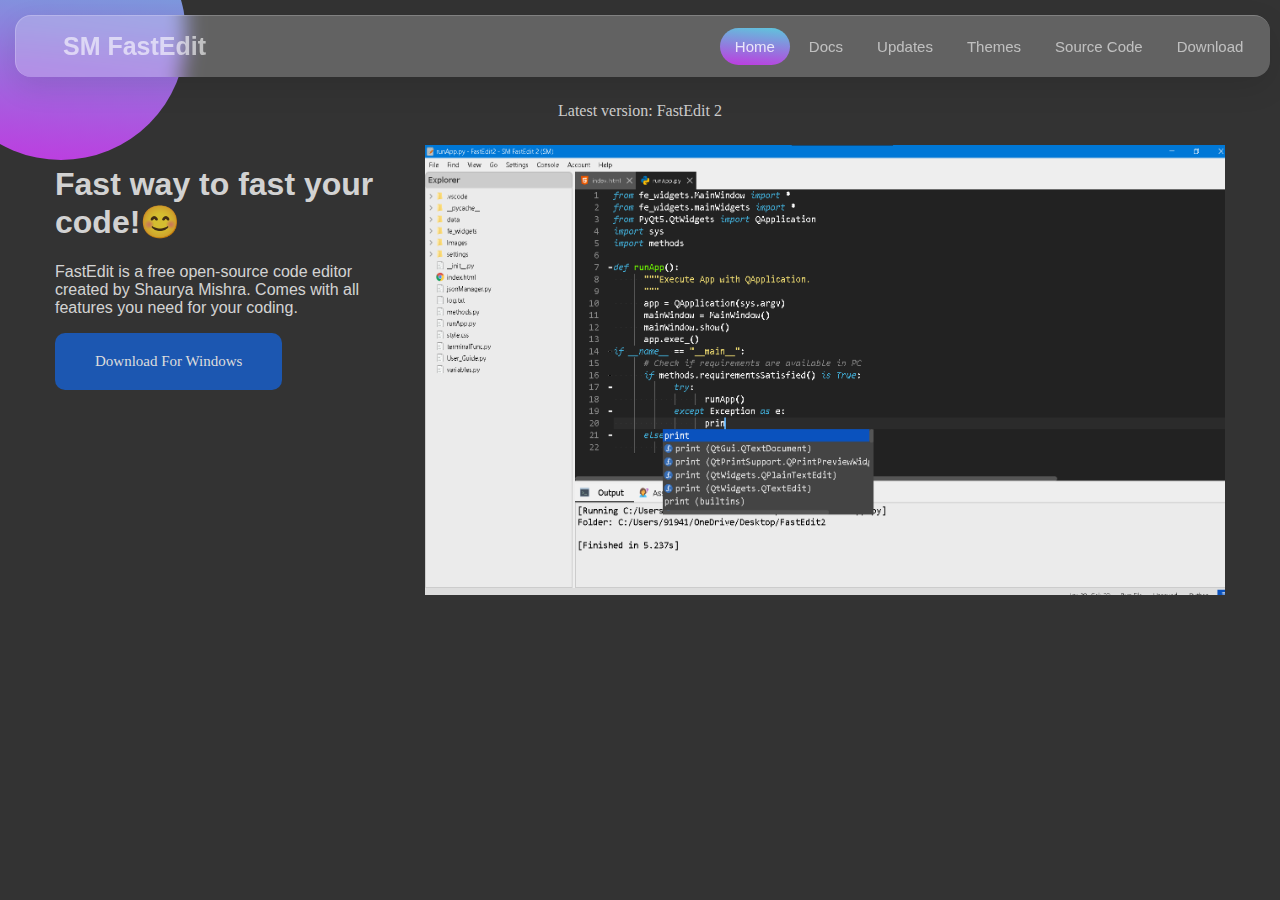
<file: index.html>
<!DOCTYPE html>
<html lang="en">
<head>
    <meta charset="UTF-8">
    <meta http-equiv="X-UA-Compatible" content="IE=edge">
    <Meta name="viewport" content="width=device-width, initial-scale=1.0">
    <Meta name="viewport" content="width=device-width, initial-scale=1.0">
    <link rel="stylesheet" href="style.css">
    <link rel="stylesheet" href="https://use.fontawesome.com/releases/v5.6.3/css/all.css">
    <link rel="stylesheet" href="https://cdnjs.cloudflare.com/ajax/libs/font-awesome/4.7.0/css/font-awesome.min.css">
    <link rel="icon" href="Images/txteditor.png">
    <title>SM FastEdit 2</title>
</head>
<body>
    <div class="center">
        <div class="navbar">
            <a class="logo">SM FastEdit</a>
            <a class="active" href="#">Home</a>
            <a href="#">Docs</a>
            <a href="#">Updates</a>
            <a href="#">Themes</a>
            <a href="#">Source Code</a>
            <a href="#">Download</a>
        </div>
    </div>
    <div class="notice">
        <label>Latest version: FastEdit 2 </label>
    </div>
    <div class="main" id="about">
        <div class="mainContent">
            <div class="content">
                <h1>Fast way to fast your code!😊</h1>
                <p>
                FastEdit is a free open-source code editor created by Shaurya Mishra. Comes with all features you need for your 
                coding.
                </p>
                <button class="downloadBtn">Download For Windows</button>
            </div>
            <div class="content" id="about">
                <a href="Images/screenshot1.png" target="_blank"><img src="FastEdit2/Images/screenshot1.png" class="img1"></a>
            </div>
        </div>
    </div>
</body>
</html>
</file>
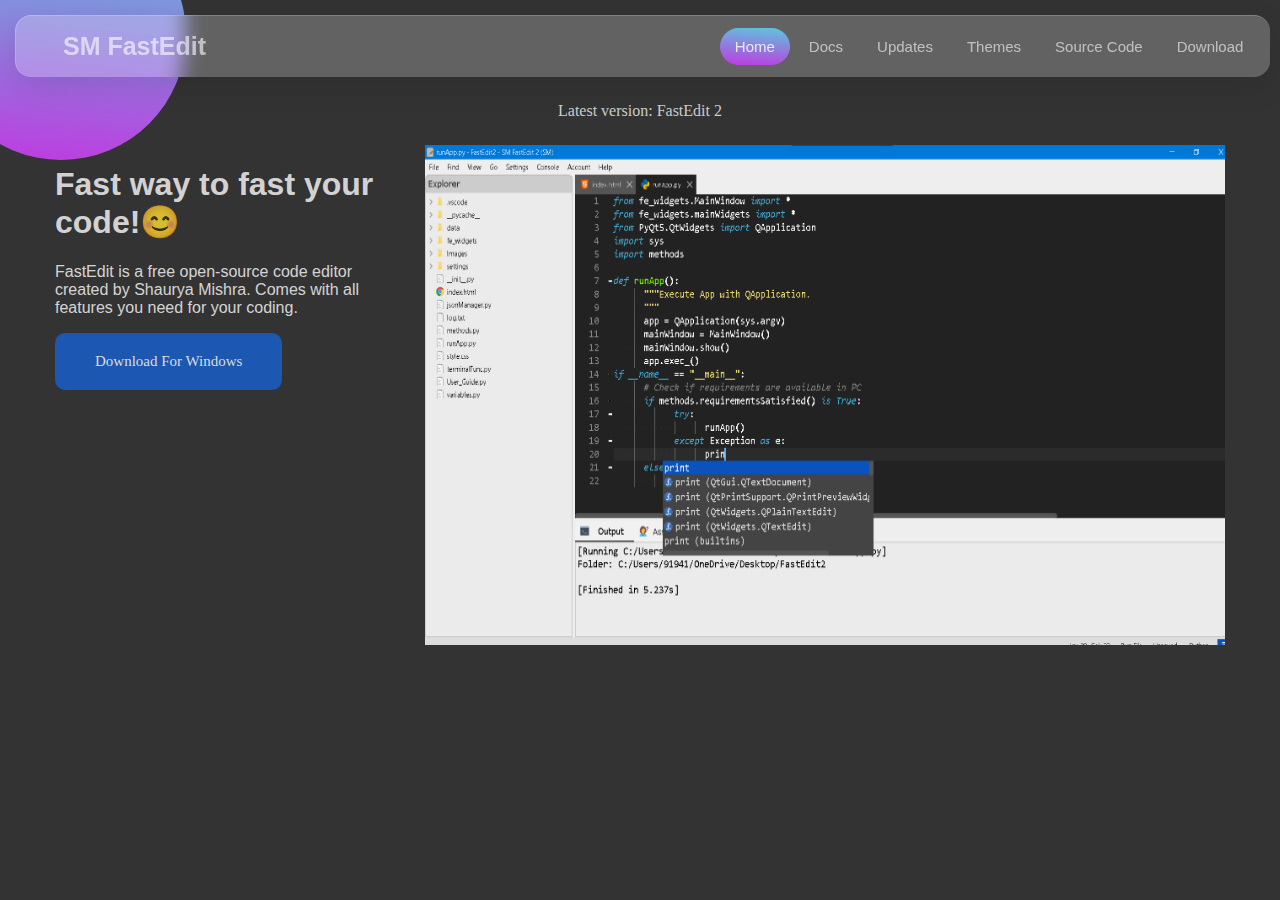
<file: FastEdit2/index.html>
<!DOCTYPE html>
<html lang="en">
<head>
    <meta charset="UTF-8">
    <meta http-equiv="X-UA-Compatible" content="IE=edge">
    <Meta name="viewport" content="width=device-width, initial-scale=1.0">
    <Meta name="viewport" content="width=device-width, initial-scale=1.0">
    <link rel="stylesheet" href="style.css">
    <link rel="stylesheet" href="https://use.fontawesome.com/releases/v5.6.3/css/all.css">
    <link rel="stylesheet" href="https://cdnjs.cloudflare.com/ajax/libs/font-awesome/4.7.0/css/font-awesome.min.css">
    <link rel="icon" href="Images/txteditor.png">
    <title>SM FastEdit 2</title>
</head>
<body>
    <div class="center">
        <div class="navbar">
            <a class="logo">SM FastEdit</a>
            <a class="active" href="#">Home</a>
            <a href="#">Docs</a>
            <a href="#">Updates</a>
            <a href="#">Themes</a>
            <a href="#">Source Code</a>
            <a href="#">Download</a>
        </div>
    </div>
    <div class="notice">
        <label>Latest version: FastEdit 2 </label>
    </div>
    <div class="main" id="about">
        <div class="mainContent">
            <div class="content">
                <h1>Fast way to fast your code!😊</h1>
                <p>
                FastEdit is a free open-source code editor created by Shaurya Mishra. Comes with all features you need for your 
                coding.
                </p>
                <button class="downloadBtn">Download For Windows</button>
            </div>
            <div class="content" id="about">
                <a href="Images/screenshot1.png" target="_blank"><img src="Images/screenshot1.png" class="img1"></a>
            </div>
        </div>
    </div>
</body>
</html>
</file>
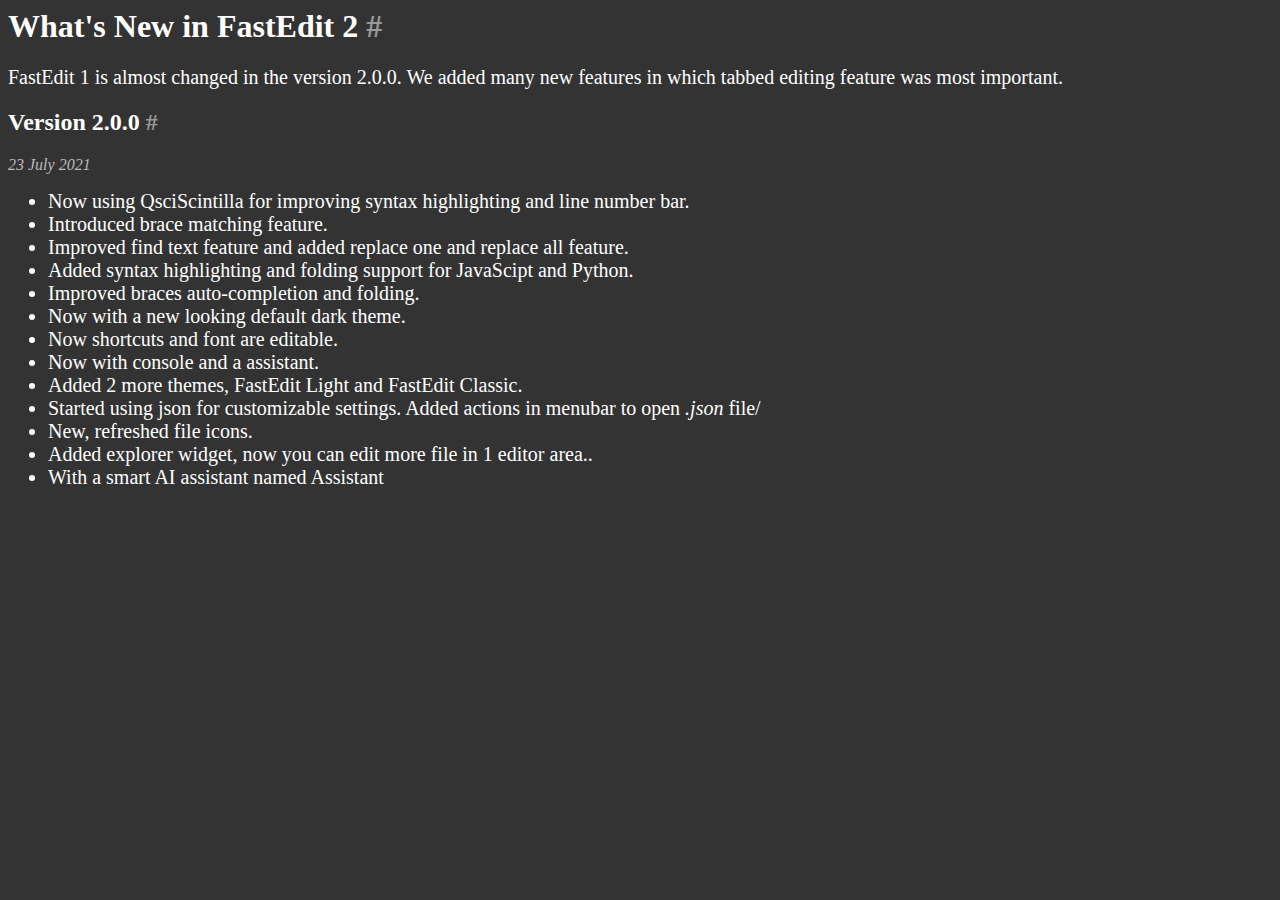
<file: FastEdit2/fe_widgets/web/changeLog.html>
<html>
      <head>
            <title>Change Log</title>
      </head>
      <style type="text/css">
      body {
    color: #fff;
    background: #333;
    font-family: verdana;
    user-select: none;
}
p {
    font-size: 20px;
}
a {
    color: #999;
    text-decoration: none;
}
img {
    width: 150px;
}
a:hover {
    color: #ccc;
}
label {
    font-style: italic;
    color: #bbb;
}
ul li {
    font-size: 20px;
}
::-webkit-scrollbar {
    width: 15px;
    border: none;
    background: #ddd;
}
::-webkit-scrollbar-thumb {
    background: #555;
    min-height: 0px;
}
::-webkit-scrollbar-thumb:hover {
    background: #666;
}
      </style>
      <body>
            <h1 id="main">What's New in <b>FastEdit 2 </b><a href="#main">#</a></h1>
            <p>FastEdit 1 is almost changed in the version 2.0.0. We added many new features in which tabbed editing feature
                  was most important.
            </p>
            <h2 id="version2">Version 2.0.0  <a href="#version">#</a></h2>
            <label>23 July 2021</label>
            <ul>
                  <li>Now using QsciScintilla for improving syntax highlighting and line number bar.</li>
                  <li>Introduced brace matching feature.</li>
                  <li>Improved find text feature and added replace one and replace all feature.</li>
                  <li>Added syntax highlighting and folding support for JavaScipt and Python.</li>
                  <li>Improved braces auto-completion and folding.</li>
                  <li>Now with a new looking default dark theme.</li>
                  <li>Now shortcuts and font are editable.</li>
                  <li>Now with console and a assistant.</li>
                  <li>Added 2 more themes, FastEdit Light and FastEdit Classic.</li>
                  <li>Started using json for customizable settings. Added actions in menubar to open <i>.json</i> file/</li>
                  <li>New, refreshed file icons.</li>
                  <li>Added explorer widget, now you can edit more file in 1 editor area..</li>
                  <li>With a smart AI assistant named Assistant</li>
            </ul>
      </body>
</html>
</file>
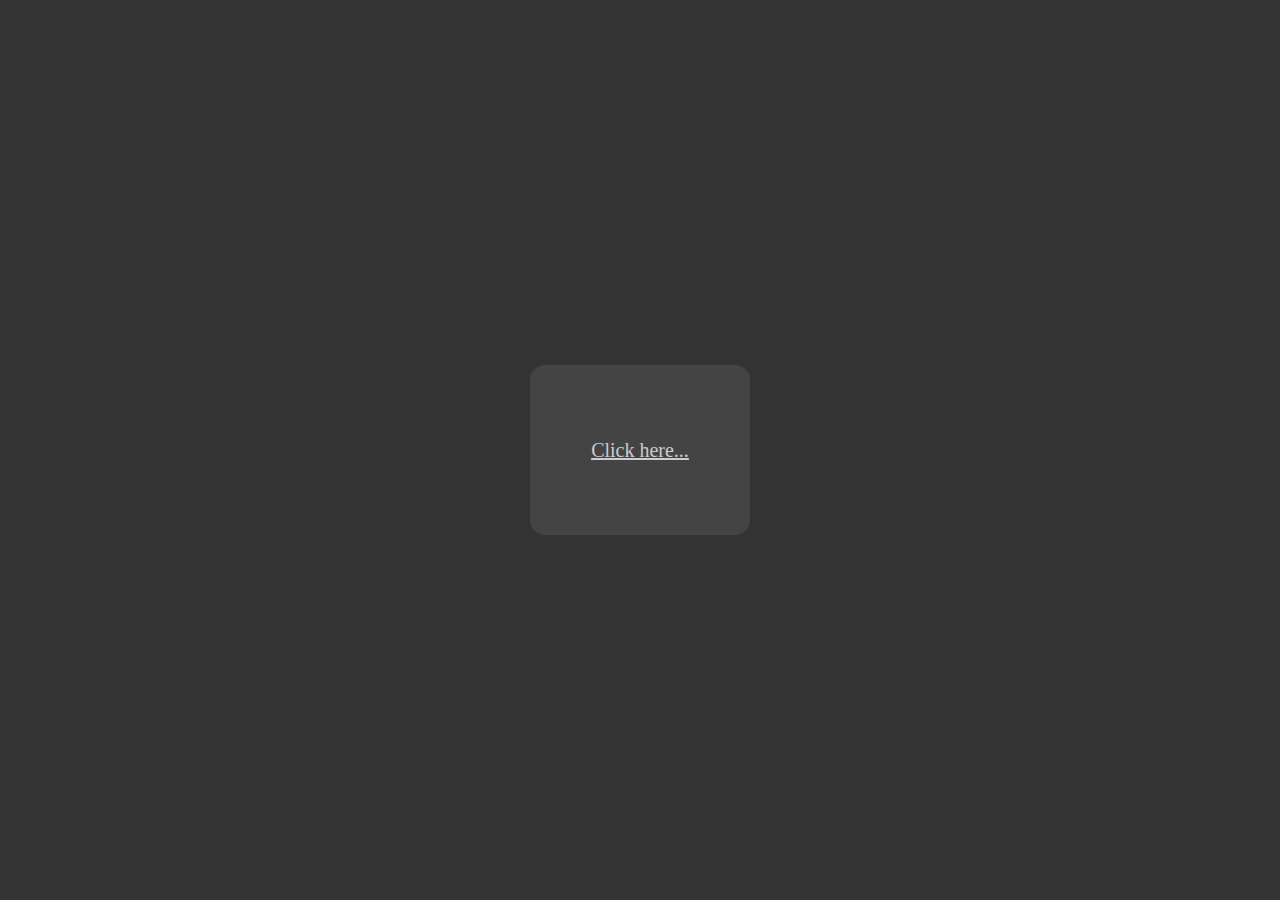
<file: FastEdit2/fe_widgets/web/sendEmail.html>
<html>
    <head>
        <title>Report</title>
        <link rel="stylesheet" href="sendEmail.css">
    </head>
    <body>
        <div class="box">
            <a href="mailto:coderguruweb9@gmail.com?subject = Report">Click here...</a>
        </div>
    </body>
</html>
</file>
<file: style.css>
::selection {
    color: #fff;
    background: rgba(255, 255, 255, 0.1);
}


body {
    margin: 0;
    padding: 0;
    background: #333;
}
body::before {
    content: "";
    position: absolute;
    top: -10%;
    left: -5%;
    width: 250px;
    height: 250px;
    background: linear-gradient(5deg, #bf3ae0 ,#5dc7dc);
    border-radius: 50%;
}

.center {
    margin: 15px;
    display: flex;
    justify-content: right;
    flex-flow: row-reverse;
    align-items: center;
    background: rgba(255, 255, 255, 0.23);
    border-radius: 16px;
    width: 98%;
    backdrop-filter: blur(10px);
    box-shadow: 0px 10px 30px rgba(0, 0, 0, 0.1);
    user-select: none;
    border-top: 1px solid rgba(255, 255, 255, 0.2);
    border-left: 1px solid rgba(255, 255, 255, 0.2);
}

.navbar {
    margin: 10px;
    display: flex;
    align-items: center;
    justify-content: right;
}

.navbar a {
    color: rgba(255, 255, 255, 0.6);
    font-family: Verdana, Geneva, Tahoma, sans-serif;
    font-size: 15px;
    margin: 2px;
    padding: 10px 15px;
    text-decoration: none;
    border-radius: 50px;
    transition: 0.3s ease-out;
    background: transparent;
}
.navbar a:hover {
    background: linear-gradient(5deg, #4b9fd6 ,#5dc7dc);
    color: rgba(255, 255, 255, 0.8);
}
.navbar a:active {
    background: linear-gradient(90deg, rgba(255,255,255,0.2), rgba(255,255,255,0.32));
}
.navbar .active {
    background: linear-gradient(5deg, #bf3ae0 ,#5dc7dc);
    color: rgba(255, 255, 255, 0.8);
}
.navbar .active:hover {
    background: linear-gradient(5deg, #bf3ae0 ,#5dc7dc);
}

.navbar .logo {
    position: absolute;
    left: 30px;
    pointer-events: none;
    font-size: 25px;
    font-weight: 800;
}

.main {
    display: flex;
    width: 100%;
    justify-content: center;
    align-items: top;
}
.mainContent {
    display: flex;
    width: 100%;
    justify-content: center;
    align-items: top;
    width:1200px;
}

.content {
    margin: 15px;
    position: relative;
    width: 85%;
    height: 100%;
    border-radius: 16px;
    color: rgba(255, 255, 255, 0.8);
    font-family: -apple-system, BlinkMacSystemFont, 'Segoe UI', Roboto, Oxygen, Ubuntu, Cantarell, 'Open Sans', 'Helvetica Neue', sans-serif;
}

.right {
    position: absolute;
    top: 0;
    margin: 15px;
    padding: 10px;
    text-align: center;
    position: relative;
    width: 15%;
    color: rgba(255, 255, 255, 1);
}
.right h2 {
    font-family: Arial, Helvetica, sans-serif;
    color: rgba(255, 255, 255, 0.7);
    text-transform: uppercase;
    text-align: justify;
    backdrop-filter: blur(10px);
}
.right .tabcontent {
    user-select: none;
    width: 100%;
    background: rgba(255, 255, 255, 0.23);
    backdrop-filter: blur(10px);
} 

.right a {
    display: flex;
    align-items: center;
    font-size: 16px;
    font-family: sans-serif;
    text-decoration: none;
    color: #fff;
    padding: 5px 25px;
    transition: 0.3s ease;
}

.right a:hover {
    background: linear-gradient(90deg, rgba(255,255,255,0.12), rgba(255,255,255,0.25));
}

.right a:focus {
    border-left: 5px solid #fff;
    background: linear-gradient(90deg, #bf3ae0 ,#5dc7dc);
}


.logo {
    pointer-events: none;
    user-select: none;
}
.downloadBtn {
    padding: 20px 40px;
    border: none;
    outline: none;
    font-family: verdana;
    font-size: 15px;
    background: #1c57b1;
    color: #ddd;
    border-radius: 10px;
    cursor: pointer;
}
.downloadBtn:hover {
    background: #145ecc;
}
.downloadBtn:active {
    background: #1c57b1;
}
.img1 {
    width: 800px;
    height: 450px;
    cursor: pointer;
}
.notice {
    background: #333;
    color: #ccc;
    text-align: center;
    padding: 10px;
    font-family: impact;
    user-select: none;
}
</file>
<file: FastEdit2/style.css>
::selection {
    color: #fff;
    background: rgba(255, 255, 255, 0.1);
}


body {
    margin: 0;
    padding: 0;
    background: #333;
}
body::before {
    content: "";
    position: absolute;
    top: -10%;
    left: -5%;
    width: 250px;
    height: 250px;
    background: linear-gradient(5deg, #bf3ae0 ,#5dc7dc);
    border-radius: 50%;
}

.center {
    margin: 15px;
    display: flex;
    justify-content: right;
    flex-flow: row-reverse;
    align-items: center;
    background: rgba(255, 255, 255, 0.23);
    border-radius: 16px;
    width: 98%;
    backdrop-filter: blur(10px);
    box-shadow: 0px 10px 30px rgba(0, 0, 0, 0.1);
    user-select: none;
    border-top: 1px solid rgba(255, 255, 255, 0.2);
    border-left: 1px solid rgba(255, 255, 255, 0.2);
}

.navbar {
    margin: 10px;
    display: flex;
    align-items: center;
    justify-content: right;
}

.navbar a {
    color: rgba(255, 255, 255, 0.6);
    font-family: Verdana, Geneva, Tahoma, sans-serif;
    font-size: 15px;
    margin: 2px;
    padding: 10px 15px;
    text-decoration: none;
    border-radius: 50px;
    transition: 0.3s ease-out;
    background: transparent;
}
.navbar a:hover {
    background: linear-gradient(5deg, #4b9fd6 ,#5dc7dc);
    color: rgba(255, 255, 255, 0.8);
}
.navbar a:active {
    background: linear-gradient(90deg, rgba(255,255,255,0.2), rgba(255,255,255,0.32));
}
.navbar .active {
    background: linear-gradient(5deg, #bf3ae0 ,#5dc7dc);
    color: rgba(255, 255, 255, 0.8);
}
.navbar .active:hover {
    background: linear-gradient(5deg, #bf3ae0 ,#5dc7dc);
}

.navbar .logo {
    position: absolute;
    left: 30px;
    pointer-events: none;
    font-size: 25px;
    font-weight: 800;
}

.main {
    display: flex;
    width: 100%;
    justify-content: center;
    align-items: top;
}
.mainContent {
    display: flex;
    width: 100%;
    justify-content: center;
    align-items: top;
    width:1200px;
}

.content {
    margin: 15px;
    position: relative;
    width: 85%;
    height: 100%;
    border-radius: 16px;
    color: rgba(255, 255, 255, 0.8);
    font-family: -apple-system, BlinkMacSystemFont, 'Segoe UI', Roboto, Oxygen, Ubuntu, Cantarell, 'Open Sans', 'Helvetica Neue', sans-serif;
}

.right {
    position: absolute;
    top: 0;
    margin: 15px;
    padding: 10px;
    text-align: center;
    position: relative;
    width: 15%;
    color: rgba(255, 255, 255, 1);
}
.right h2 {
    font-family: Arial, Helvetica, sans-serif;
    color: rgba(255, 255, 255, 0.7);
    text-transform: uppercase;
    text-align: justify;
    backdrop-filter: blur(10px);
}
.right .tabcontent {
    user-select: none;
    width: 100%;
    background: rgba(255, 255, 255, 0.23);
    backdrop-filter: blur(10px);
} 

.right a {
    display: flex;
    align-items: center;
    font-size: 16px;
    font-family: sans-serif;
    text-decoration: none;
    color: #fff;
    padding: 5px 25px;
    transition: 0.3s ease;
}

.right a:hover {
    background: linear-gradient(90deg, rgba(255,255,255,0.12), rgba(255,255,255,0.25));
}

.right a:focus {
    border-left: 5px solid #fff;
    background: linear-gradient(90deg, #bf3ae0 ,#5dc7dc);
}


.logo {
    pointer-events: none;
    user-select: none;
}
.downloadBtn {
    padding: 20px 40px;
    border: none;
    outline: none;
    font-family: verdana;
    font-size: 15px;
    background: #1c57b1;
    color: #ddd;
    border-radius: 10px;
    cursor: pointer;
}
.downloadBtn:hover {
    background: #145ecc;
}
.downloadBtn:active {
    background: #1c57b1;
}
.img1 {
    width: 800px;
    height: 500px;
    cursor: pointer;
}
.notice {
    background: #333;
    color: #ccc;
    text-align: center;
    padding: 10px;
    font-family: impact;
    user-select: none;
}
</file>
<file: FastEdit2/fe_widgets/web/sendEmail.css>
body {
    display: flex;
    justify-content: center;
    align-items: center;
    background: #333;
    color: #ccc;
}

.box {
    background: #444;
    padding: 10px;
    width: 200px;
    height: 150px;
    display: flex;
    justify-content: center;
    align-items: center;
    border-radius: 15px;
}
a {
    background: #444;
    color: #ccc;
    border: none;
    outline: none;
    font-size: 20px;
    border-radius: 15px;
    padding: 15px;
}
a:hover {
    text-decoration: underline;
    color: #fff;
    cursor: pointer;
}
</file>
